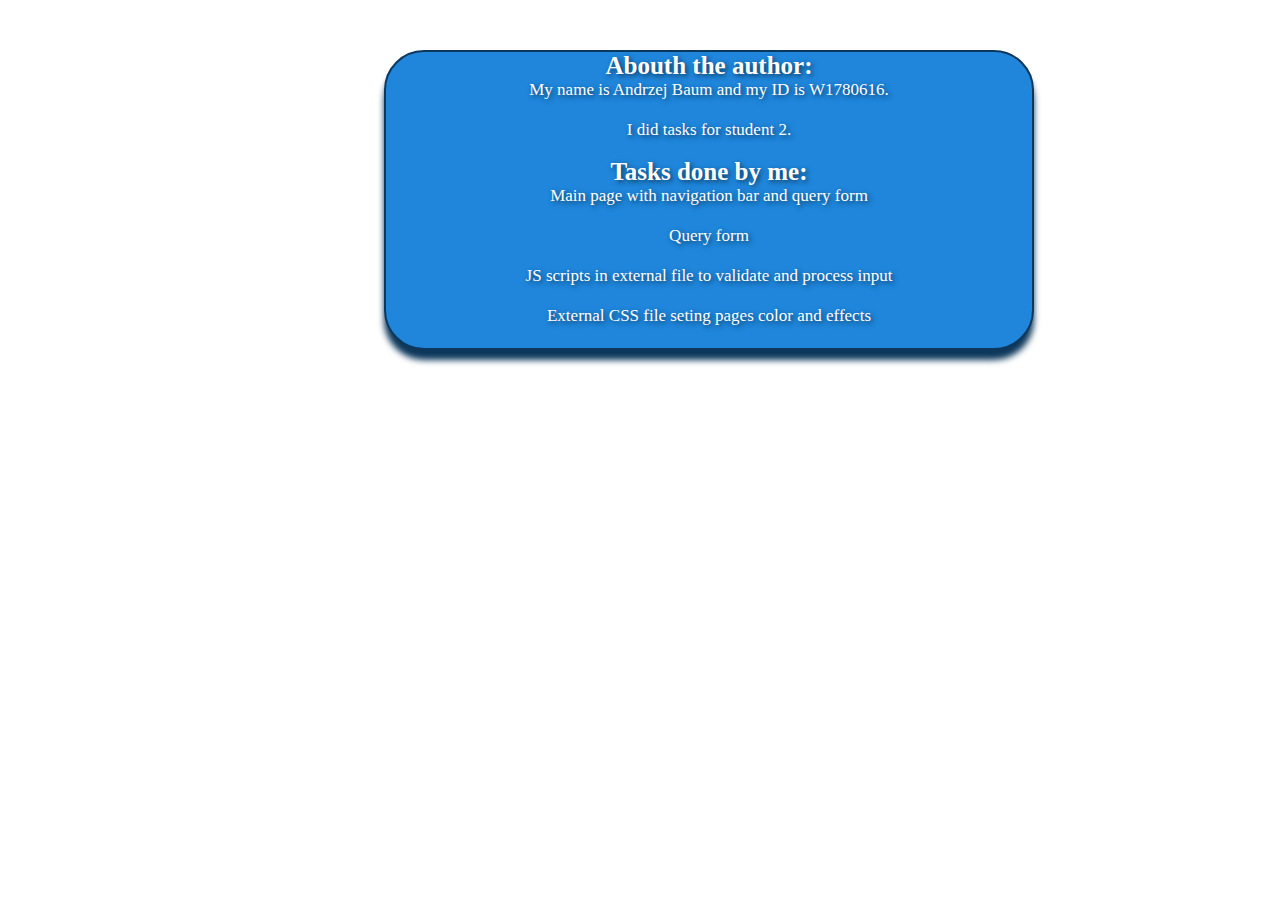
<file: w1780616.html>
<!doctype html>
<html>
 
<head>
  <meta charset="UTF-8">
  <title>Andrzej Baum</title>
  <link rel="stylesheet" href="style.css">
</head>
  
<body>

	<div class="pageContent">
		<div id="about">
			<h2> Abouth the author: </h2>
			<p> My name is Andrzej Baum and my ID is W1780616. <br><br>I did tasks for student 2.</p>

			<br>

			<h2> Tasks done by me:</h2>
			<p> Main page with navigation bar and query form <br><br> Query form <br><br> JS scripts in external file to validate and process input <br><br>
			External CSS file seting pages color and effects</p>

		</div>
	</div>

</body>

</html>
</file>
<file: style.css>
* {
	padding: 0;
	margin: 0;
	text-decoration: none;
	list-style: none;
	box-sizing: border-box;
}

body {
	font-family: montserat;

}

nav {

	height: 180px;
	width: 100%;
}

label.logo{
	margin: 20px;
	color: white;
	font-size: 60px;
	line-height: 80px;
	padding: 0 100px;
	font-weight: bold;
}

nav ul {
	float: right;
	text-align: center;
	margin-right: 50px;

}

nav ul li {
	display: inline-block;
	line-height: 100px;
	margin: 0 30px;
}

nav ul li a {
	color: white;
	font-size: 17px;
	text-transform: uppercase;
	border-radius: 3px;

}

a:hover{
	color: white;
}


.btn{
	border: 2px solid #0D385C;
	background: #0D385C;
	padding: 10px 20px;
	font-size: 20px;
	border-radius: 12px;
}

.btn:hover{
	background: #1F86DB;
	box-shadow: 0px 10px 6px #0D385C;
	transition: 0.5s;
	
}

#navBar {
	background: #1F86DB;
	border: 2px solid #0D385C;
	border-bottom-left-radius: 40px;
	border-bottom-right-radius: 40px;
	box-shadow: 0px 10px 6px #0D385C;
	position: static;
    width: 100%;


}

.pageContent {
	margin-top: 50px;
	margin-left: 30%;
	margin right: 30%;
	width: 650px;
	height: 300px;
	background: #1F86DB;
	border: 2px solid #0D385C;
	border-radius: 40px;
	box-shadow: 0px 10px 6px #0D385C;
}

#queryField {

	margin: 20px;
	width: 600px;
	height: 250px;
}


#rightSide {
	float: right;
}

#leftSide {
	float: left;
}

.outputField {

	color: white;

	font-size: 25px;

	
}

.outputFieldText {

	color: white;

	font-size: 15px;

}

#field1 {

	width: 350px;
	height: 150px;

}

#editButton{

	visibility: hidden;

}

#submitButton{

	visibility: visible;

}

.pageContent p {

	text-align: center;
	font-size: 40px;
	color: white;
	text-shadow: 2px 2px 5px #0D385C;
}

#about p {
	font-size: 17px;
	color: white;
	text-shadow: 2px 2px 5px #0D385C;
}

#about h2{

	font-size: 25px;
	color: white;
	text-align: center;
	text-shadow: 2px 2px 5px #0D385C;

}


footer {
	text-align: center;
	z-index: 1;
	position: fixed;
	bottom: 0;
	left: 0;
	right: 0;
	text-align: center;
	padding: 3px;
	background-color: #1F86DB;
	color: white;
	border: 2px solid #0D385C;
}


.author {
	margin-left: 40%;
	
	width: 200px;
	height: 70px;
	border: 2px solid #0D385C;
	background: #0D385C;
	padding: 10px 20px;
	font-size: 15px;
	border-radius: 12px;
}

.author:hover{
	background: #1F86DB;
	box-shadow: 0px 10px 6px #0D385C;
	transition: 0.5s;

}

a:link { 
	color: white; 
} 
a:visited { 
	color: white; 
} 
a:hover { 
	color: white;
	text-shadow: 2px 2px 5px #0D385C 
}
a:active {
	color: white;
}
</file>
